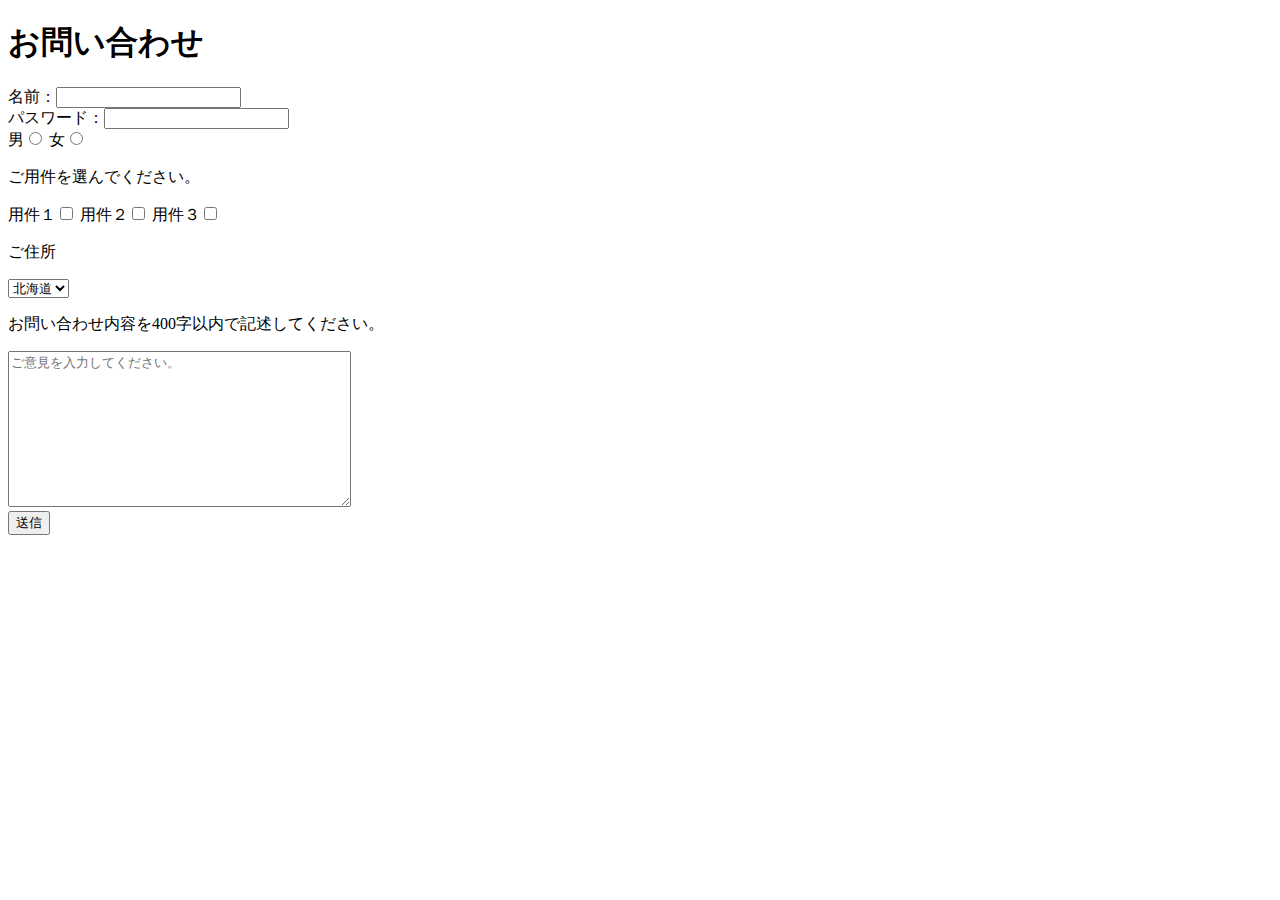
<file: contact.html>
<!doctype html>
<html lang="ja">
    <head>
        <meta charset="utf-8">
        <title>お問い合わせフォーム</title>
    </head>
    <body>
        <h1>お問い合わせ</h1>
        <form action="" method="post">
            <label>名前：<input type="text" name="login_name"></label><br>
            <label>パスワード：<input type="password" name="password"></label><br>
            <div>
                <label>男<input type="radio" name="gender"></label>
                <label>女<input type="radio" name="gender"></label>
            </div>
            <div>
                <p>ご用件を選んでください。</p>
                <label>用件１<input type="checkbox" name="hobby" value="1"></label>
                <label>用件２<input type="checkbox" name="hobby" value="2"></label>
                <laber>用件３<input type="checkbox" name="hobby" value="3"></laber>
            </div>
            <div>
                <p>ご住所</p>
                <select name="select1">
                    <option value="1">北海道</option>
                    <option value="2">東京都</option>
                    <option value="3">沖縄県</option>
                </select>
            </div>
            <div>
                <p>お問い合わせ内容を400字以内で記述してください。</p>
                <textarea name="opinion" cols="40" rows="10" maxlength="400"
                 placeholder="ご意見を入力してください。"></textarea>
            </div>
            <input type="submit" value="送信">
        </form>
    </body>
</html>
</file>
